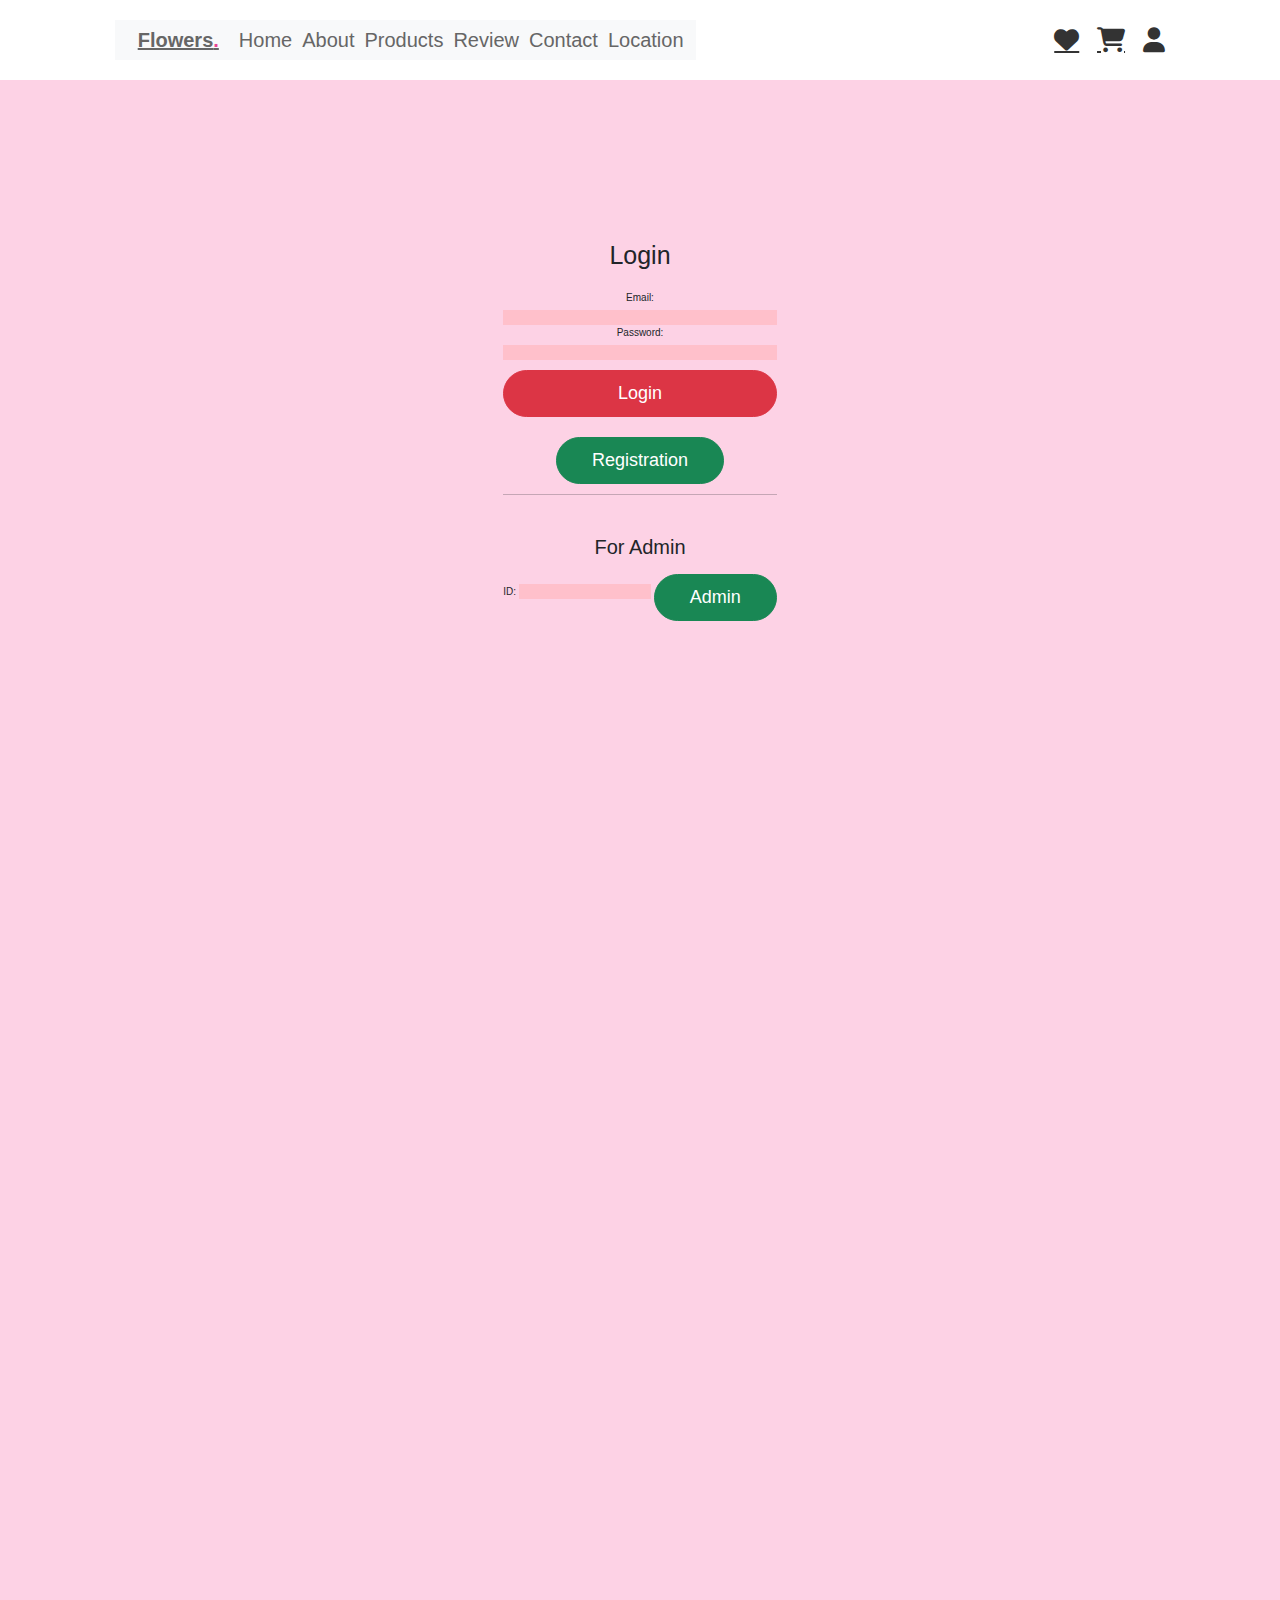
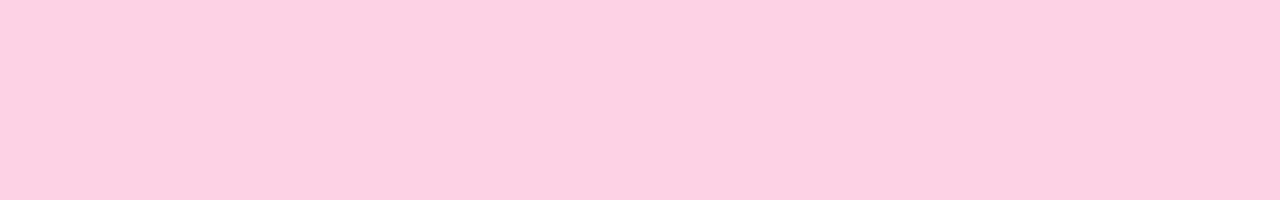
<file: login.html>
<!DOCTYPE html>
<html lang="en">
<head>
   <meta charset="UTF-8">
    <meta name="viewport" content="width=device-width, initial-scale=1.0">
    <link href="https://cdn.jsdelivr.net/npm/bootstrap@5.3.1/dist/css/bootstrap.min.css" rel="stylesheet">
    <title>Flower Shop Astana</title>
    <link rel="stylesheet" href="css/style.css">
    <link rel="stylesheet" href="https://cdnjs.cloudflare.com/ajax/libs/font-awesome/6.4.2/css/all.min.css">
    <link rel="icon" type="image/x-icon" href="images/android-chrome-512x512.png">
    <script src="https://cdn.jsdelivr.net/npm/bootstrap@5.3.1/dist/js/bootstrap.bundle.min.js"></script>
    <title>Login Page</title>
    <script src="flowers.js"></script>
    
</head>
<header>
  
    <!-- Navigation Bar -->
    <nav class="navbar navbar-expand-lg bg-body-tertiary">
        <div class="container-fluid">
            
          <button class="navbar-toggler" type="button" data-bs-toggle="collapse" data-bs-target="#navbarSupportedContent" aria-controls="navbarSupportedContent" aria-expanded="false" aria-label="Toggle navigation">
            <span class="navbar-toggler-icon"></span>
          </button>
          <a href="#" class="logo">flowers<span>.</span></a>
          <div class="collapse navbar-collapse" id="navbarSupportedContent">
            <ul class="navbar-nav me-auto mb-2 mb-lg-0">
                <li class="nav-item">
                    <a class="nav-link" href="index.html">Home</a>
                </li>
                <li class="nav-item">
                    <a class="nav-link" href="about.html">About</a>
                </li>
                <li class="nav-item">
                    <a class="nav-link" href="products.html">Products</a>
                </li>
                <li class="nav-item">
                    <a class="nav-link" href="review.html">Review</a>
                </li>
                <li class="nav-item">
                    <a class="nav-link" href="contact.html">Contact</a>
                </li>
                <li class="nav-item">
                    <a class="nav-link" href="location.html">Location</a>
                </li>
            </ul>
            
          </div>
        </div>
      </nav>

    <div class="icons">
        <a href="#" class="fas fa-heart"></a>
        <a href="cart.html" class="fas fa-shopping-cart"></a>
        <a href="login.html" class="fas fa-user"></a>
    </div>

</header>
<body>
    <style>
    body {
      size: 7cap;
      font-family: 'Arial', sans-serif;
      background-color: #fdd2e5; /* Light pink background */
      display: flex;
      align-items: center;
      justify-content: center;
      height: 200vh;
      margin: 0;
    }

  

    .section {
      background-color: #fff;
      border: 1px solid #f698b6; /* Border color related to flowers */
      border-radius: 8px;
      margin-bottom: 8px;
      overflow: hidden;
      box-shadow: 0 2px 4px rgba(0, 0, 0, 0.1);
    }

    .section:hover {
      background-color: #fbd7e1; /* Light pink on hover */
    }

    .section-header {
      padding: 15px;
      cursor: pointer;
      font-weight: bold;
      color: #e44d82; /* Pinkish color */
      position: relative;
    }

    .section-content {
      padding: 10px;
      background-color: #fde8f0; /* Light pink content background */
      display: none;
      animation: fadeIn 0.5s ease;
    }

    .section.active .section-header::after {
      content: '\25b2'; /* Unicode character for an up arrow */
      position: absolute;
      right: 15px;
      top: 50%;
      transform: translateY(-50%);
    }

    @keyframes fadeIn {
      from {
        opacity: 0;
      }
      to {
        opacity: 1;
      }
    }
  

.login-container {
    text-align: center;
    display: block;
    position: absolute;
    top: 240px;
}

form {
    display: flex;
    flex-direction: column;
    margin-top: 20px;
}

label {
    margin-bottom: 5px;
}

button {
    margin-top: 10px;
}

    </style>



    <div class="login-container">
        <h1>Login</h1>
        <form id="loginForm">
            <label for="email">Email:</label>
            <input style="background-color: pink;" type="email" id="email" name="email" required>
            <span id="emailError" class="error"></span>

            <label for="password">Password:</label>
            <input style="background-color: pink;" type="password" id="password" required>
            <button type="login" class="btn btn-danger" onclick="authenticate()">Login</button>
            
            <p id="errorMessage"></p>
        </form>

        <a href="regestration.html" class="btn btn-success" type="login">Registration</a>
        
        <br>
        <hr>
        <br>
        <br>
        <h2>For Admin</h2>
        <label for="password">ID:</label>
            <input style="background-color: pink;" type="id" id="id" required>
        <a class="btn btn-success" type="login" onclick="admin()">Admin</a>

        
       


    
</body>

</html>
</file>
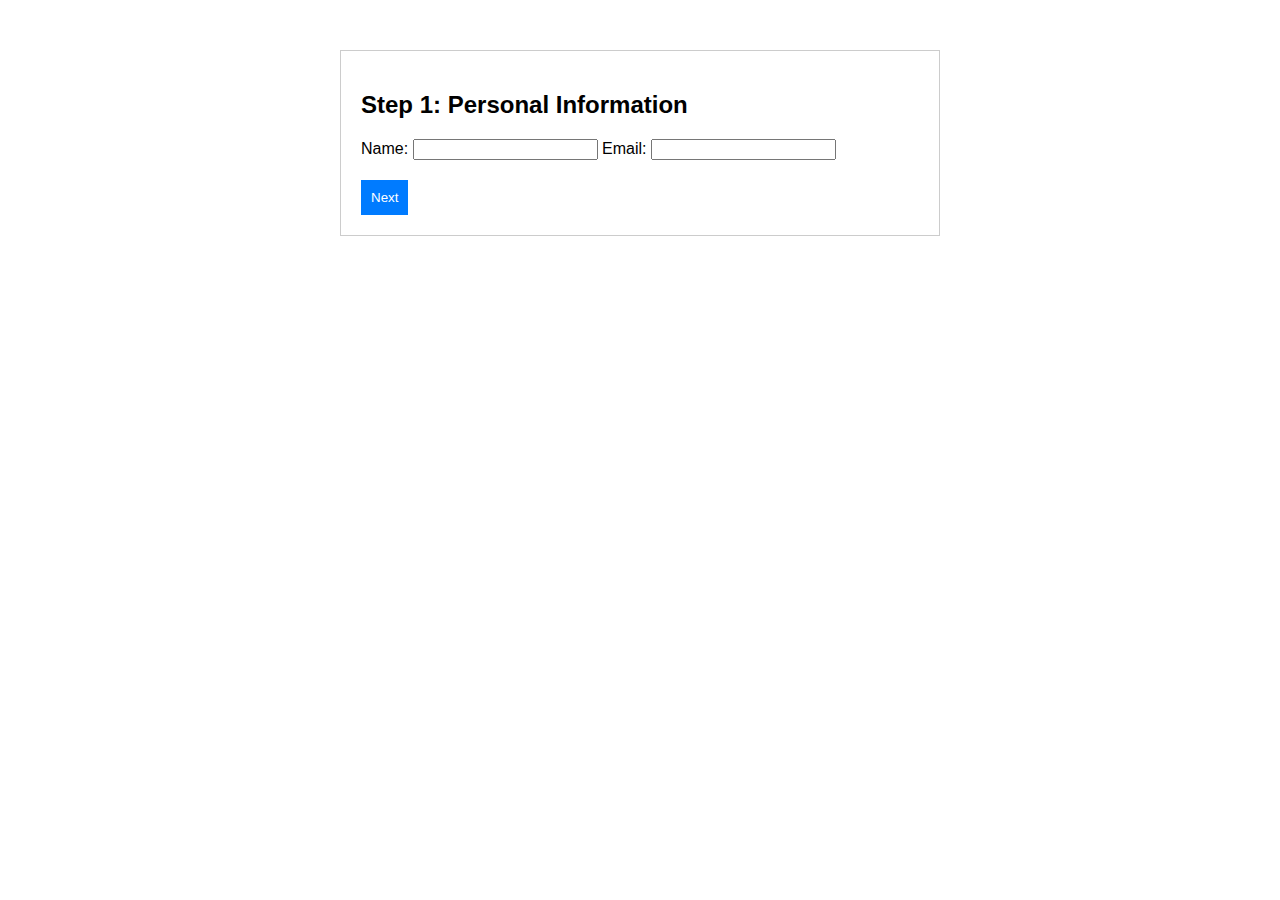
<file: newAdres.html>
<!DOCTYPE html>
<html lang="en">
<head>
    <meta charset="UTF-8">
    <meta name="viewport" content="width=device-width, initial-scale=1.0">
    <title>Multi-Step Form Example</title>
    <style>
        body {
            font-family: Arial, sans-serif;
            margin: 0;
            padding: 0;
            box-sizing: border-box;
        }

        .form-container {
            display: flex;
            width: 100%;
            max-width: 600px;
            margin: 50px auto;
        }

        .form-step {
            flex: 1;
            padding: 20px;
            border: 1px solid #ccc;
            display: none;
        }

        .form-step.active {
            display: block;
        }

        button {
            display: block;
            margin-top: 20px;
            padding: 10px;
            background-color: #007bff;
            color: #fff;
            border: none;
            cursor: pointer;
        }
    </style>
</head>
<body>

<div class="form-container">
    <!-- Step 1 -->
    <div class="form-step active" id="step1">
        <h2>Step 1: Personal Information</h2>
        <label for="name">Name:</label>
        <input type="text" id="name" required>

        <label for="email">Email:</label>
        <input type="email" id="email" required>

        <button onclick="nextStep()">Next</button>
    </div>

    <!-- Step 2 -->
    <div class="form-step" id="step2">
        <h2>Step 2: Additional Information</h2>
        <label for="address">Address:</label>
        <input type="text" id="address" required>

        <label for="phone">Phone:</label>
        <input type="tel" id="phone" required>

        <button onclick="prevStep()">Previous</button>
        <button onclick="submitForm()">Submit</button>
    </div>
</div>

<script>
    let currentStep = 1;

    function nextStep() {
        if (currentStep < 2) {
            document.getElementById(`step${currentStep}`).classList.remove('active');
            currentStep++;
            document.getElementById(`step${currentStep}`).classList.add('active');
        }
    }

    function prevStep() {
        if (currentStep > 1) {
            document.getElementById(`step${currentStep}`).classList.remove('active');
            currentStep--;
            document.getElementById(`step${currentStep}`).classList.add('active');
        }
    }

    function submitForm() { 
        alert('Form submitted!');
    }
</script>

</body>
</html>
</file>
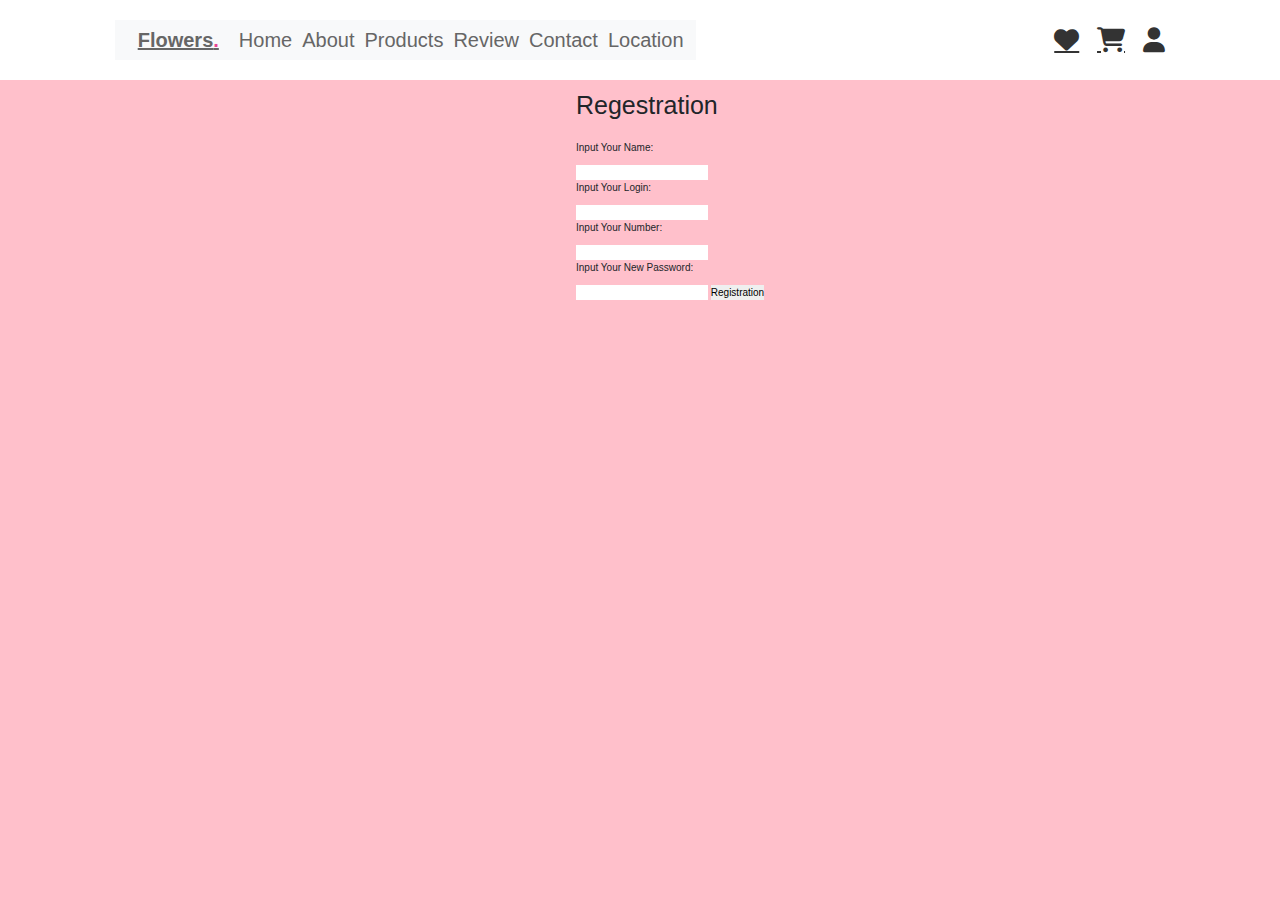
<file: regestration.html>
<!DOCTYPE html>
<html lang="en">
<head>
    <meta charset="UTF-8">
    <meta name="viewport" content="width=device-width, initial-scale=1.0">
    <link href="https://cdn.jsdelivr.net/npm/bootstrap@5.3.1/dist/css/bootstrap.min.css" rel="stylesheet">
    <title>Flower Shop Astana</title>
    <link rel="stylesheet" href="css/style.css">
    <link rel="stylesheet" href="https://cdnjs.cloudflare.com/ajax/libs/font-awesome/6.4.2/css/all.min.css">
    <link rel="icon" type="image/x-icon" href="images/android-chrome-512x512.png">
    <script src="https://cdn.jsdelivr.net/npm/bootstrap@5.3.1/dist/js/bootstrap.bundle.min.js"></script>
</head>
<body>
    <header>
  
        <!-- Navigation Bar -->
        <nav class="navbar navbar-expand-lg bg-body-tertiary">
            <div class="container-fluid">
                
              <button class="navbar-toggler" type="button" data-bs-toggle="collapse" data-bs-target="#navbarSupportedContent" aria-controls="navbarSupportedContent" aria-expanded="false" aria-label="Toggle navigation">
                <span class="navbar-toggler-icon"></span>
              </button>
              <a href="#" class="logo">flowers<span>.</span></a>
              <div class="collapse navbar-collapse" id="navbarSupportedContent">
                <ul class="navbar-nav me-auto mb-2 mb-lg-0">
                    <li class="nav-item">
                        <a class="nav-link" href="index.html">Home</a>
                    </li>
                    <li class="nav-item">
                        <a class="nav-link" href="about.html">About</a>
                    </li>
                    <li class="nav-item">
                        <a class="nav-link" href="products.html">Products</a>
                    </li>
                    <li class="nav-item">
                        <a class="nav-link" href="review.html">Review</a>
                    </li>
                    <li class="nav-item">
                        <a class="nav-link" href="contact.html">Contact</a>
                    </li>
                    <li class="nav-item">
                        <a class="nav-link" href="location.html">Location</a>
                    </li>
                </ul>
                
              </div>
            </div>
          </nav>

        <div class="icons">
            <a href="#" class="fas fa-heart"></a>
            <a href="cart.html" class="fas fa-shopping-cart"></a>
            <a href="login.html" class="fas fa-user"></a>
        </div>

    </header>


    <style>
        
        body{
            background-color: pink;
            top: 90px;
            position: relative;
            left: 45%;
        }

    </style>

    <div class="regestration">
    <h1>Regestration</h1>    
    <br>
    <p>Input your name:</p>
    <input id="name">

    <p>Input your login:</p>
    <input id="login">

    <p>Input your number:</p>
    <input id="number">

    <p>Input your new password:</p>
    <input id="password">

    <button type="submit" id="submit">Registration</button>
    </div>
    <script>
        let name = document.querySelector('#name');
        let login = document.querySelector('#login');
        let number = document.querySelector('#number');
        let password = document.querySelector('#password');

        let users = {};

        function User(name,login,number,password){
            this.name = name;
            this.login = login;
            this.number = number;
            this.password = password;
        }

        function createId(users){
            return Object.keys(users).length;
        }

        submit.addEventListener('click' ,() =>{
            const nameUser = name.value;
            const loginUser = login.value;
            const numberUser = number.value;
            const passwordUser = password.value;

            const user = new User(nameUser,loginUser,numberUser,passwordUser);
            const userId = 'User'+createId(users);
            users[userId] = user;
            console.log(users);
            alert(nameUser+' вы успешно прошли регестрацию!!!')
        })

        const div = document.getElementById('submit');

        div.addEventListener('mouseover', function() {
       div.style.backgroundColor = 'red';
}); 

        div.addEventListener('mouseout', function() {
        div.style.backgroundColor = 'blue';
});

    </script>
</body>
</html>
</file>
<file: css/style.css>
:root{
    --pink:#e84393; /* create our variable */
}


*{
    margin: 0; padding: 0;
    box-sizing: border-box;
    font-family: Verdana, Geneva, Tahoma, sans-serif;
    outline: none; border: none; /* убираем контур границы*/
    text-decoration: none; /* убирает подчеркивание от ссылок сделает как обычное*/
    text-transform: capitalize;
    transition: .2s linear; /*плавный переход*/

}

html{
    font-size: 62.5%;
    scroll-behavior: smooth;
    scroll-padding-top: 6rem;
    overflow-x: hidden;
}

section{
    padding: 2rem 9%;
}

.heading{
    text-align: center;
    font-size: 4rem;
    color:#333;
    padding: 1rem;
    margin: 2rem 0;
}

.heading span{
    color:var(--pink);
}

.btn{
    display: inline-block;
    margin-top: 1rem;
    border-radius: 5rem;
    /* background: #333; */
    color: #fff;
    padding: .9rem 3.5rem;
    cursor:pointer;
    font-size: 1.8rem;
}

.btn:hover{
    color: var(--pink);
}

header{
    position: fixed;
    top: 0; left: 0;right: 0;
    background: #fff;
    padding: 2rem 9%;
    display: flex;
    align-items: center;
    justify-content: space-between;
    z-index: 1000;
    box-shadow: 0 .5rem 1tem rgba(0,0,0,.1);
}

header .logo{
    font-size: 3rem;
    color: #333;
    font-weight: bolder;
}

header .logo span{
    color:var(--pink);
}

header .navbar a{
    font-size: 2rem;
    padding:0 1.5rem;
    color: #666;
}

header .navbar a:hover{
    color:var(--pink)
}

header .icons a{
    font-size: 2.5rem;
    color: #333;
    margin-left: 1.5rem;
}

header .icons a:hover{
    color:var(--pink);
}

header #toggler{
    display: none;
}

header .fa-bars{
    font-size: 3rem;
    color:#333;
    border-radius: .5rem;
    padding: .5rem 1.5rem;
    cursor: pointer;
    border:.1rem solid rgba(0,0,0,.3);
    display: none;
}

.home{
    display: flex;
    align-items: center;
    min-height: 100vh;
    background:url(../images/vista-aerea-flores-tulipan-dispuestas-esquina-superficie-rosa.jpg) no-repeat;
    background-size: cover;
    background-position: center;
}

.home .content{
    max-width: 50rem;
}

.home .content h3{
    font-size: 6rem;
    color:#333;

}

.home .content span{
    font-size: 3.5rem;
    color:var(--pink);
    padding: 1rem 0;
    line-height: 1.5;
}

.home .content p{
    font-size: 1.5rem;
    color:#999;
    padding: 1rem 0;
    line-height: 1.5;
    
}

.about .row{
    display: flex;
    gap: 2rem; /* промежуток (расстояние) между элементами, когда они находятся в контейнере с использованием гибкой модели размещения, такой как display: grid или display: flex.*/
    align-items: center; /*элементы в контейнере будут выравниваться по центру по вертикали относительно друг друга. */
    flex-wrap: wrap;  /* будут переноситься на новую строку или столбец, когда они не помещаются в доступной области контейнера. */
    padding: 2rem 0;
    padding-bottom: 3rem;
}

.about .row .video-conteiner{
    flex: 1 1 40rem; /*Этот пример означает, что элемент будет гибким (может расти и уменьшаться), начнет с ширины 40 ремов и будет занимать равную долю доступного пространства в контейнере с другими элементами, у которых также установлено flex. Это может быть полезным для создания адаптивных макетов, где элементы могут растягиваться и сжиматься в зависимости от размера контейнера.*/
    position: relative;
}

.about .row .video-conteiner video{
    width: 100%;
    border:1.5rem solid #fff;
    border-radius: .5rem;
    height: 100%;
    object-fit: cover;
}

.about .row .video-conteiner h3{
    position: absolute;
    top: 50%; transform: translateY(-50%);
    font-size: 3rem;
    background:#fff;
    width: 100%;
    padding: 1rem 2rem;
    text-align: center;
    mix-blend-mode: screen; /* прозрачночть текста */
}

.about .row .content{
    flex:1 1 40rem;
}

.about .row .content h3{
    font-size: 3rem;
    color:#333;
}

.about .row .content p{
    font-size: 1.5rem;
    color: #999;
    padding: .5rem 0;
    padding-top: 1rem;
    line-height: 1.5;
}

.image img{
    width: 350px;
    height: 350px;
  
}







.icons-conta {
    
    display: flex;
    gap: 1.5rem;
    flex-wrap: wrap;
    padding-top: 5rem;
    padding-bottom: 5rem; 
}

.icons-conta .icons{
    background: #fff;
    border: .1rem solid rgba(0, 0, 0, .1);
    padding: 2rem;
    display: flex;
    align-items: center;
    flex: 1 1 25rem;
}

.icons-conta .icons img{
    height: 5rem;
    margin-right: 2rem;
}

.icons-conta .icons h3{
    color: #333;
    padding-top: .5rem;
    font-size: 1.5rem;
}

.icons-conta .icons span{
    color: #555;
    font-size: 1.3rem;
}






.products .box-container{
    display: flex;
    gap: 1.5rem;
    flex-wrap: wrap;
}

.products .box-container .box{
    flex: 1 1 30rem; /*возможность увеличиваться и сжиматься одинаково с другими элементами в том же контейнере flex*/
    box-shadow: 0 0.5rem 1.5rem rgba(0,0,0,.1);
    border-radius: 0.5rem;
    border: .1rem solid rgba(0,0 green,0 blue,0.1 alpha);
    position: relative;
    
}

.products .box-container .box .discount{
    position: absolute;
    top: 1rem; left:1rem;
    padding: .7rem 1rem;
    font-size: 2rem;
    color:var(--pink);
    background: rgba(255, 51, 153, .05);
    z-index: 1;
    border-radius: 0.5rem;
}

.products .box-container .box .image{
    position: relative;
    text-align: center;
    padding-top: 2rem;
    overflow: hidden;
}

.products .box-container .box .image img{
    height: 25rem;
    width: 25rem;
}


.products .box-container .box .image img:hover{
    transform: scale(1.1);
}

.products .box-container .box .image .icons{
    position: absolute;
    bottom: -7rem;left: 0;right: 0;
    display: flex;
}

.products .box-container .box:hover .image .icons{
    bottom: 0;
}

.products .box-container .box .image .icons a{
    height: 5rem;
    line-height: 5rem;
    font-size: 2rem;
    width: 50%;
    background: var(--pink);
    color: #fff;
}

.products .box-container .box .image .icons .cart-btn{
    border-left: .1rem solid #fff7 ;
    border-right: .1rem solid #fff7;
    width: 100%;
}

.products .box-container .box .image .icons a:hover{
    background: #333;
}

.products .box-container .box .content{
    padding: 2rem;
    text-align: center;

}

.products .box-container .box .content h3{
    font-size: 2.5rem;
    color:#333
}

.products .box-container .box .content .price{
    font-size: 2.5rem;
    color:var(--pink);
    font-weight: bolder;
    padding-top: 1rem;
}

.products .box-container .box .content .price span{
    font-size: 1.5rem;
    color: #999;
    font-weight: lighter;
    text-decoration: line-through;
}









.review .box-container{
    display: flex;
    flex-wrap: wrap;
    gap: 1.5rem;
}

.review .box-container .box{
    flex: 1 1 30rem;
    flex-wrap: wrap;
    gap:1.5rem;
}

.review .box-container .box{
    flex: 1 1 30rem;
    box-shadow: 0  0.5rem 1.5rem rgba(0, 0, 0, .1); 
    border-radius: 0.5rem;
    padding: 3rem 2rem;
    position: relative;
}

.review .box-container .box .fa-quote-right{
    position: absolute;
    bottom: 3rem;right: 3rem;
    font-size: 6rem;
    color: #eee;
}

.review .box-container .box .stars{
    color:var(--pink);
    font-size: 2rem;

}

.review .box-container .box p{
    color:#999;
    font-size: 1.5rem;
    line-height: 1.5;
    padding-top: 2rem;
    
}


.review .box-container .box .user{
    display: flex;
    align-items: center;
    padding-top: 2rem;
}

.review .box-container .box .user img{
    height: 6rem;
    width: 6rem;
    border-radius: 50%;
    object-fit: cover;
    margin-right: 1rem;

}

.review .box-container .box .user h3{
    font-size: 2rem;
    color:#333;
}

.review .box-container .box .user span{
    font-size: 1.5rem;
    color:#333;
}










.contact .row{
    display: flex;
    flex-wrap: wrap-reverse;
    gap: 1.5rem;
    
    
}

.contact .row form{
    flex: 1 1 40rem;
    padding: 2rem 2.5rem;
    box-shadow: 0 .5rem 1rem rgba(0,0,0,.1);
    border: .1rem solid rgba(0,0 , 0,1);
    background: #fff;
    background-repeat: repeat-y;
    border-radius: .5rem;
    
}

.contact .row .image{
    flex: 1 1 40rem;

}

.contact .row .image img{
    width: 100%;
    height: 100%;
}

.contact .row form .box{
    padding: 1rem;
    font-size: 1.7rem;
    color: #333;
    text-transform: none;
    border: .1rem solid rgba(0,0 , 0,1);
    border-radius: .5rem;
    margin: .7rem 0;
    width: 100%;
}

.contact .row form .box:focus{
    border-color:  var(--pink);
}

.contact .row form textarea{
    height: 15rem;
    resize: none;
}








.footer .box img{
    width: 160px;
}

.footer .box-container{
    display: flex;
    flex-wrap: wrap;
    gap: 1.5rem;
}

.footer .box-container .box{
    flex: 1 1 25rem;

}

.footer .box-container .box h3{
    color: #333;
    font-size: 2.5rem;
    padding: 1rem 0;
    flex: 1 1 25rem;
    padding: 1rem 0;
}

.footer .box-container .box a{
    display: block;
    color: #666;
    font-size: 2.5rem;
    padding: 1rem 0;

}

.footer .box-container .box a:hover{
    color: var(--pink);
    text-decoration: underline;

}

.footer .box-container .box img{
    margin-top: 1rem;
}

.footer .created{
    text-align: center;
    padding: 1.5rem;
    margin-top: 1.5rem;
    padding-top: 2.5rem;
    font-size: 2rem;
    color: #333;
    border-top: .1rem solid rgba(0,0 , 0,.1);

}

.footer .created span{
    color: var(--pink);
}



.locations iframe{
    width: 100%;
}










/* media queries */

/*
@media (max-width:991px){

    html{
        font-size: 50%;
    }

    header{
        padding: 2rem;
    }
    section{
        padding: 2rem;
    }
    .home{
        background-position: left;
    }

}

@media (max-width:768px){

    header .fa-bars{
        display: block;
    }

    header .navbar{
        position: absolute;
        top: 100%; left: 0; right: 0;
        background:#eee;
        border-top:.1rem solid rgba(0,0 green,0 blue,.1 alpha);
        clip-path: polygon(0 0,100% 0,100% 0, 0 0);
    }
    
    header #toggler:checked ~ .navbar{
        clip-path: polygon(0 0,100% 0,100% 100%, 0 100%);
    }

    header .navbar a{
        margin: 1.5rem;
        padding: 1.5rem;
        background:#fff;
        border:.1rem solid rgba(0,0,0,.1);
        display: block;
    }

    .home .content h3{
        font-size: 5rem;
    }
    .homw .content span{
        font-size: 2.5rem;
    }

    .icons-conta .icons h3{
       
        font-size: 2rem;
    }
    
    .icons-conta .icons span{
        font-size: 1.7rem;
    }
    

}

@media (max-width:450px){

    html{
        font-size: 50%;
    }

    .heading{
        font-size: 3rem;
    }
}

*/


.flower {
    position: absolute;
    width: 100px;
    height: 100px;
  }
</file>
